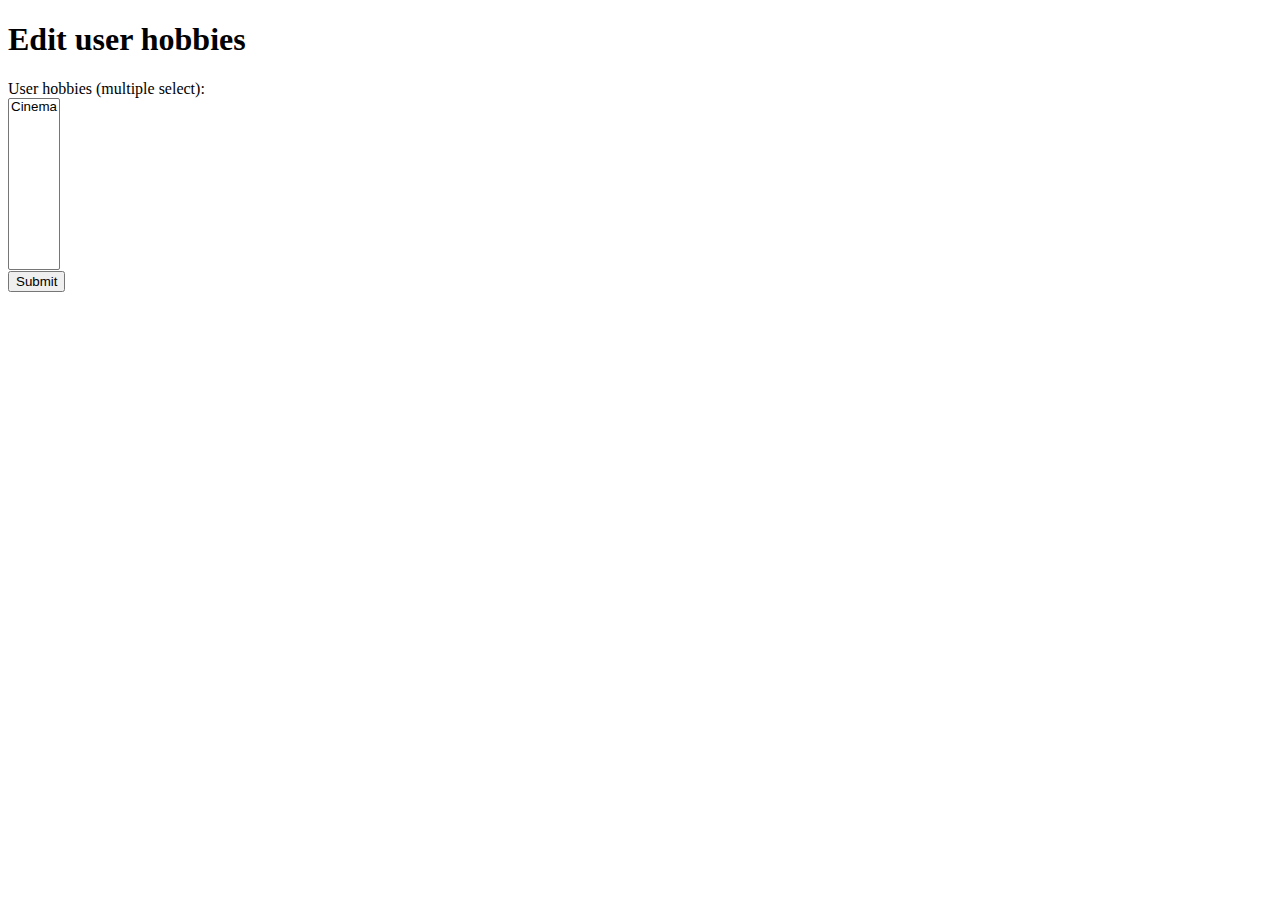
<file: theBraveGame/src/main/webapp/WEB-INF/Testes/testes.html>
<!DOCTYPE html>
<html xmlns="http://www.w3.org/1999/xhtml" xmlns:th="http://www.thymeleaf.org">
<head>
    <title>Edit user hobbies</title>
</head>
<body>
<h1>Edit user hobbies</h1>
<form th:object="${user}" action="index.html" th:action="@{/save}" method="post">
    <input type="hidden" th:field="*{id}" />
    <label for="hobbies">User hobbies (multiple select):</label>
    <br />
    <select id="hobbies" th:field="*{hobbies}" size="10" multiple="multiple">
        <option th:each="hobby : ${allHobbies}"
                th:value="${{hobby}}"
                th:text="${hobby.description}">
            Cinema
        </option>
    </select>
    <br />
    <input type="submit" />
</form>
</body>
</html>
</file>
